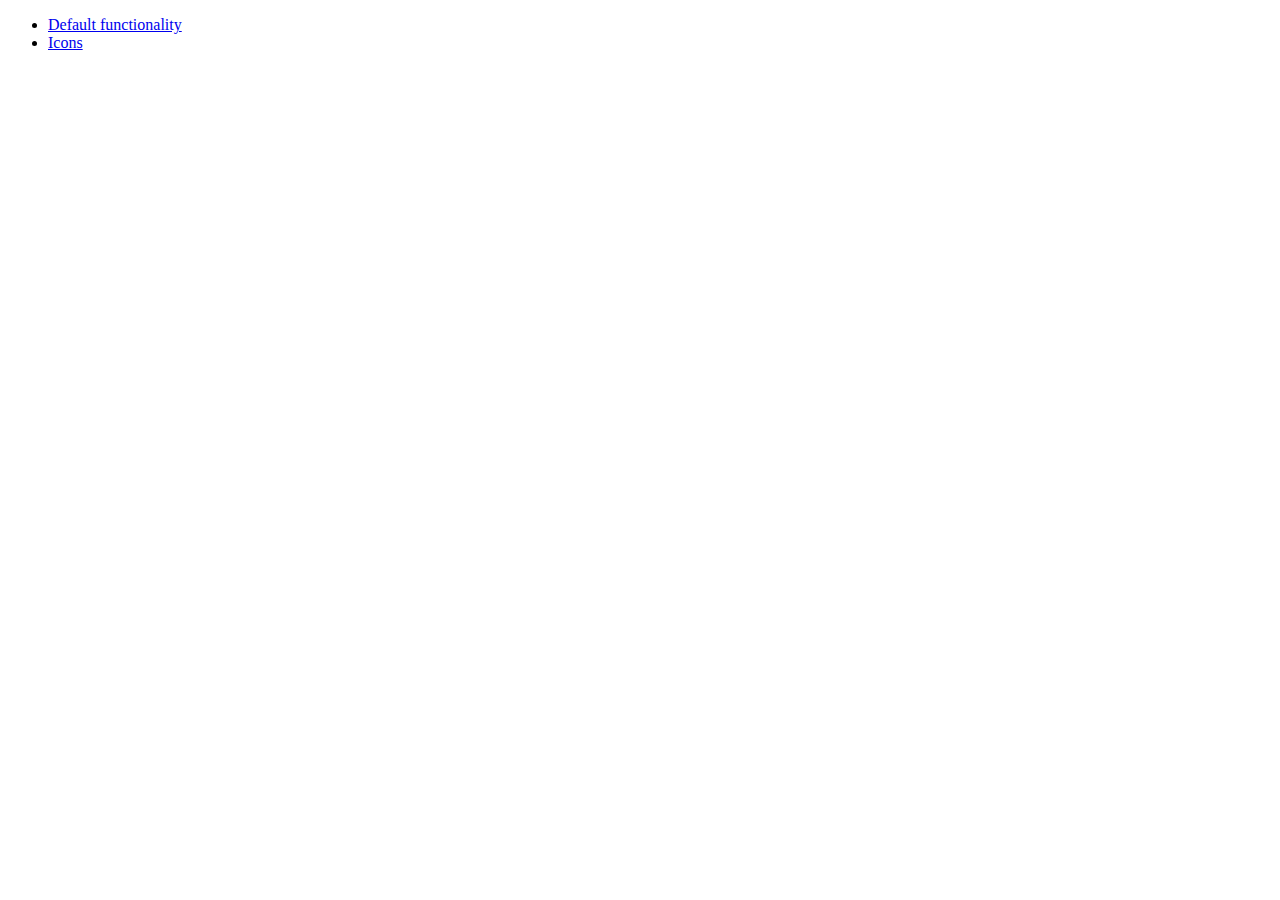
<file: static/lib/jquery-ui/demos/button/index.html>
<!doctype html>
<html lang="en">
<head>
	<meta charset="utf-8">
	<meta name="viewport" content="width=device-width, initial-scale=1">
	<title>jQuery UI Button Demos</title>
</head>
<body>

<ul>
	<li><a href="default.html">Default functionality</a></li>
	<li><a href="icons.html">Icons</a></li>
</ul>

</body>
</html>
</file>
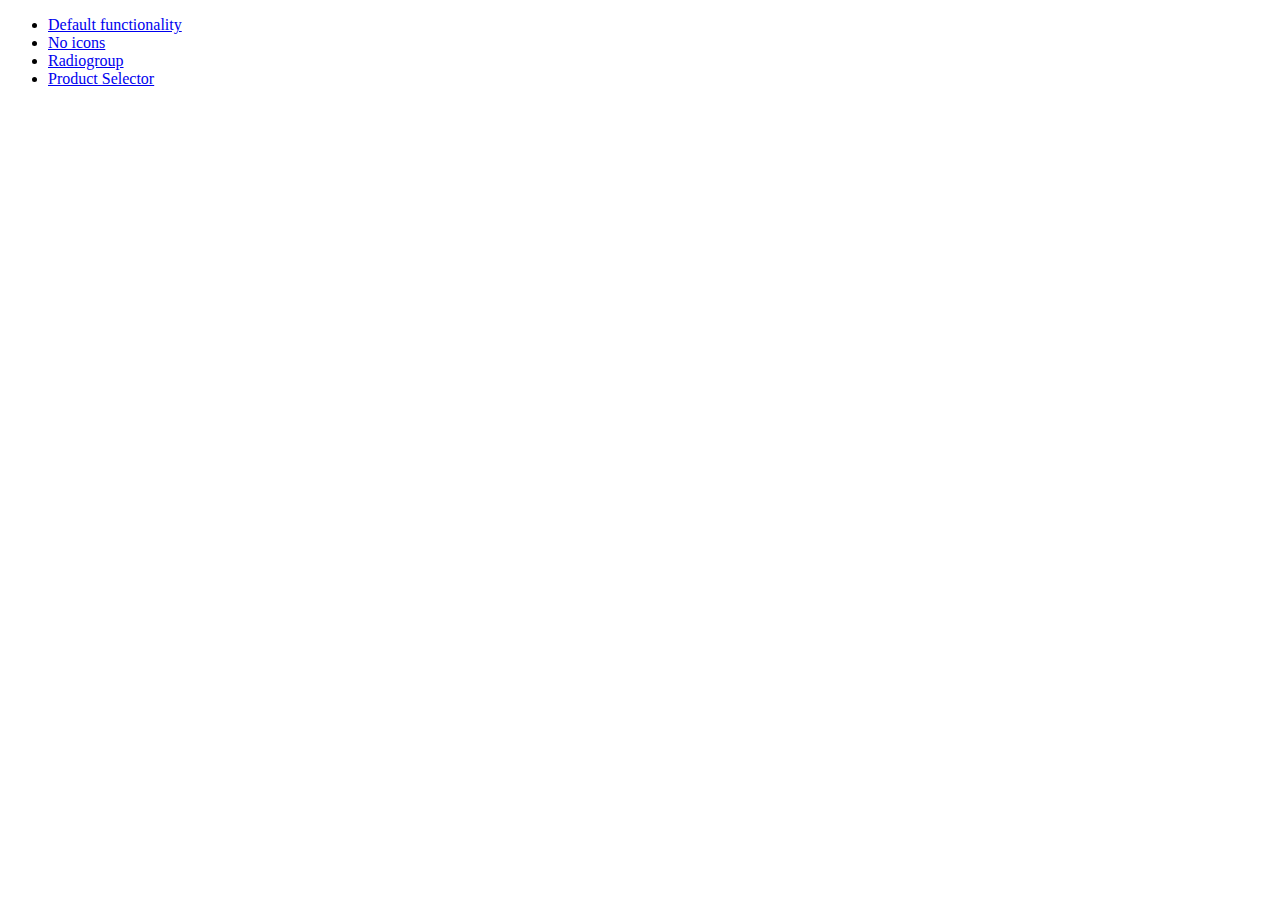
<file: static/lib/jquery-ui/demos/checkboxradio/index.html>
<!doctype html>
<html lang="en">
<head>
	<meta charset="utf-8">
	<meta name="viewport" content="width=device-width, initial-scale=1">
	<title>jQuery UI Checkboxradio Demos</title>
</head>
<body>

<ul>
	<li><a href="default.html">Default functionality</a></li>
	<li><a href="no-icons.html">No icons</a></li>
	<li><a href="radiogroup.html">Radiogroup</a></li>
	<li><a href="product-selector.html">Product Selector</a></li>
</ul>

</body>
</html>
</file>
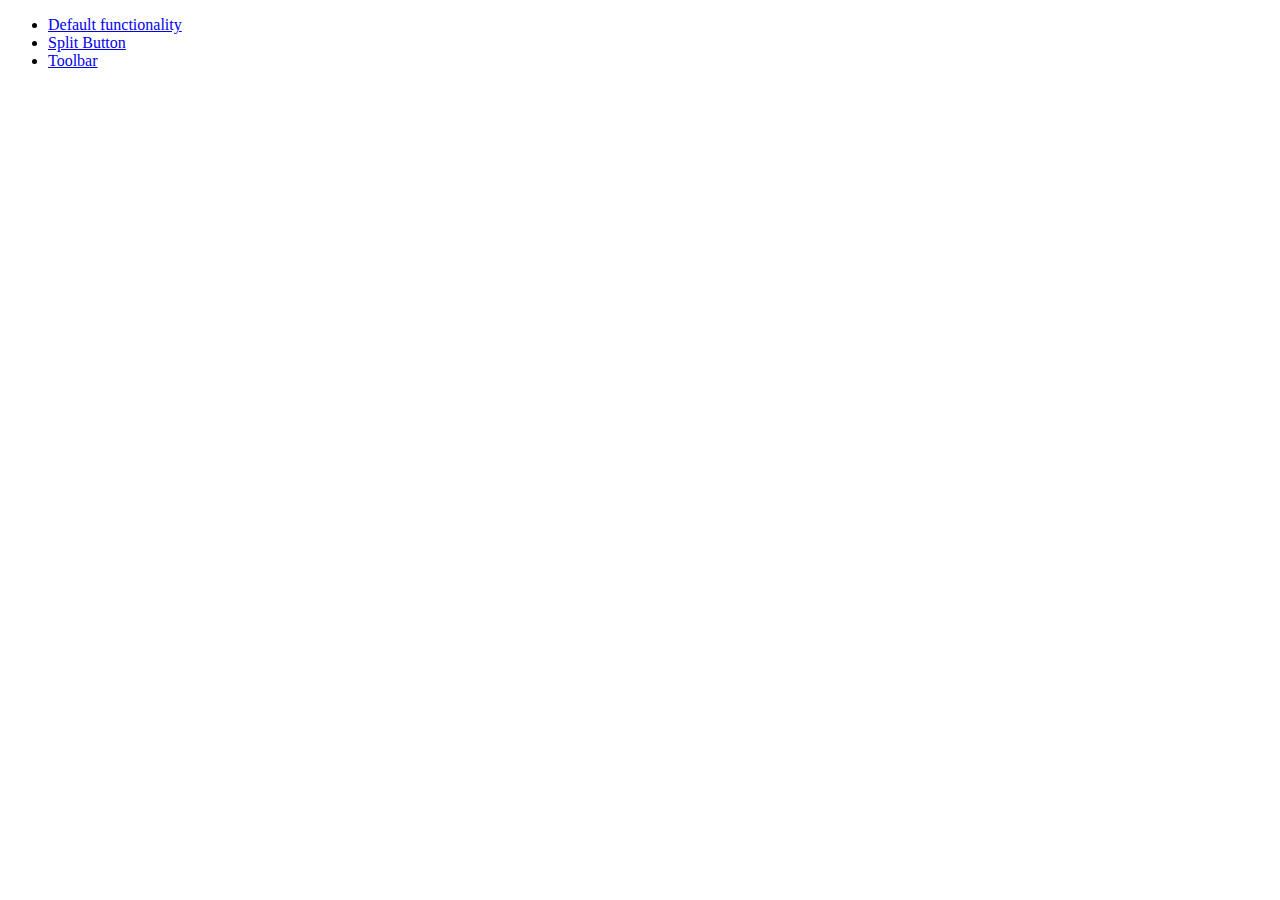
<file: static/lib/jquery-ui/demos/controlgroup/index.html>
<!doctype html>
<html lang="en">
<head>
	<meta charset="utf-8">
	<meta name="viewport" content="width=device-width, initial-scale=1">
	<title>jQuery UI Controlgroup Demos</title>
</head>
<body>

<ul>
	<li><a href="default.html">Default functionality</a></li>
	<li><a href="splitbutton.html">Split Button</a></li>
	<li><a href="toolbar.html">Toolbar</a></li>
</ul>

</body>
</html>
</file>
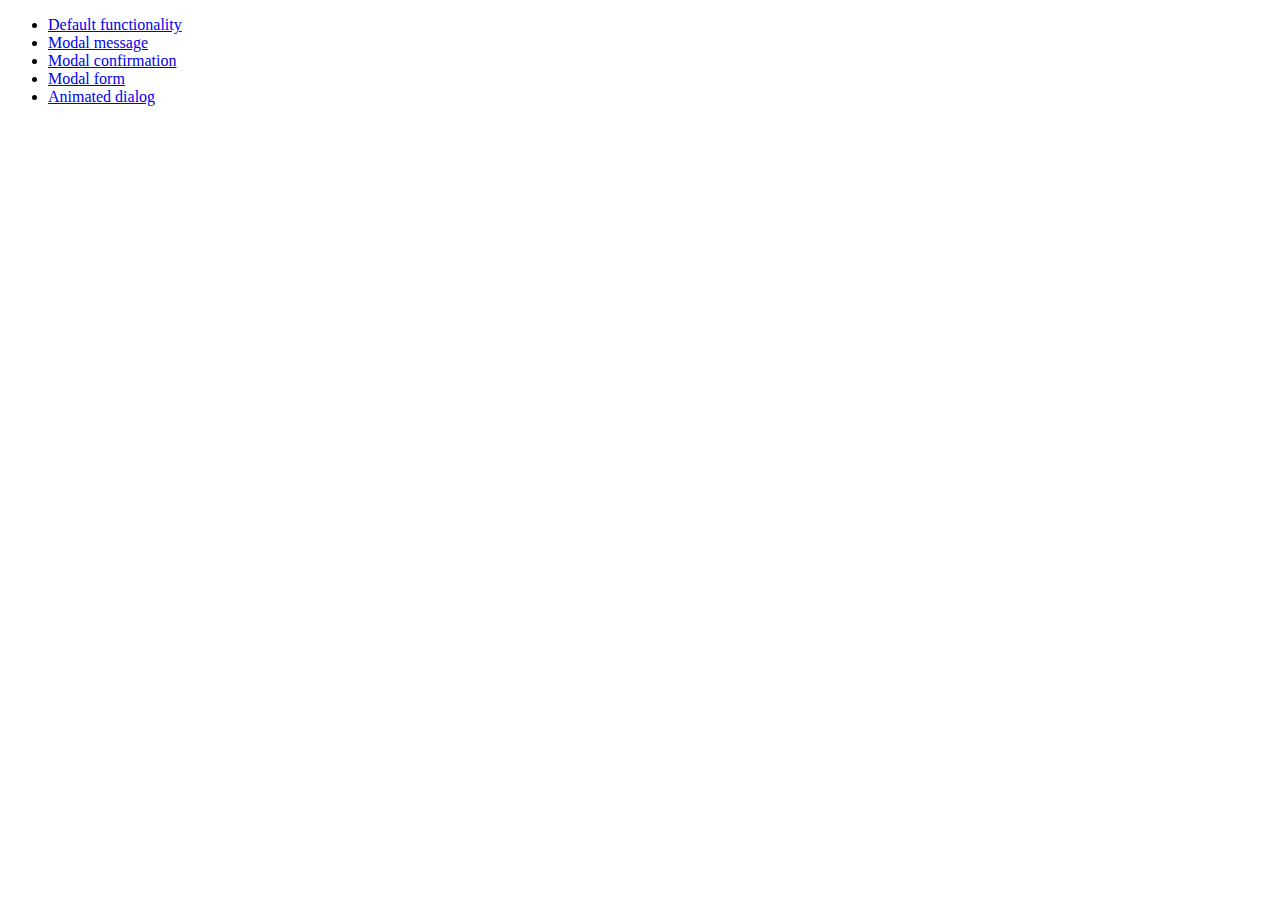
<file: static/lib/jquery-ui/demos/dialog/index.html>
<!doctype html>
<html lang="en">
<head>
	<meta charset="utf-8">
	<meta name="viewport" content="width=device-width, initial-scale=1">
	<title>jQuery UI Dialog Demos</title>
</head>
<body>

<ul>
	<li><a href="default.html">Default functionality</a></li>
	<li><a href="modal-message.html">Modal message</a></li>
	<li><a href="modal-confirmation.html">Modal confirmation</a></li>
	<li><a href="modal-form.html">Modal form</a></li>
	<li><a href="animated.html">Animated dialog</a></li>
</ul>

</body>
</html>
</file>
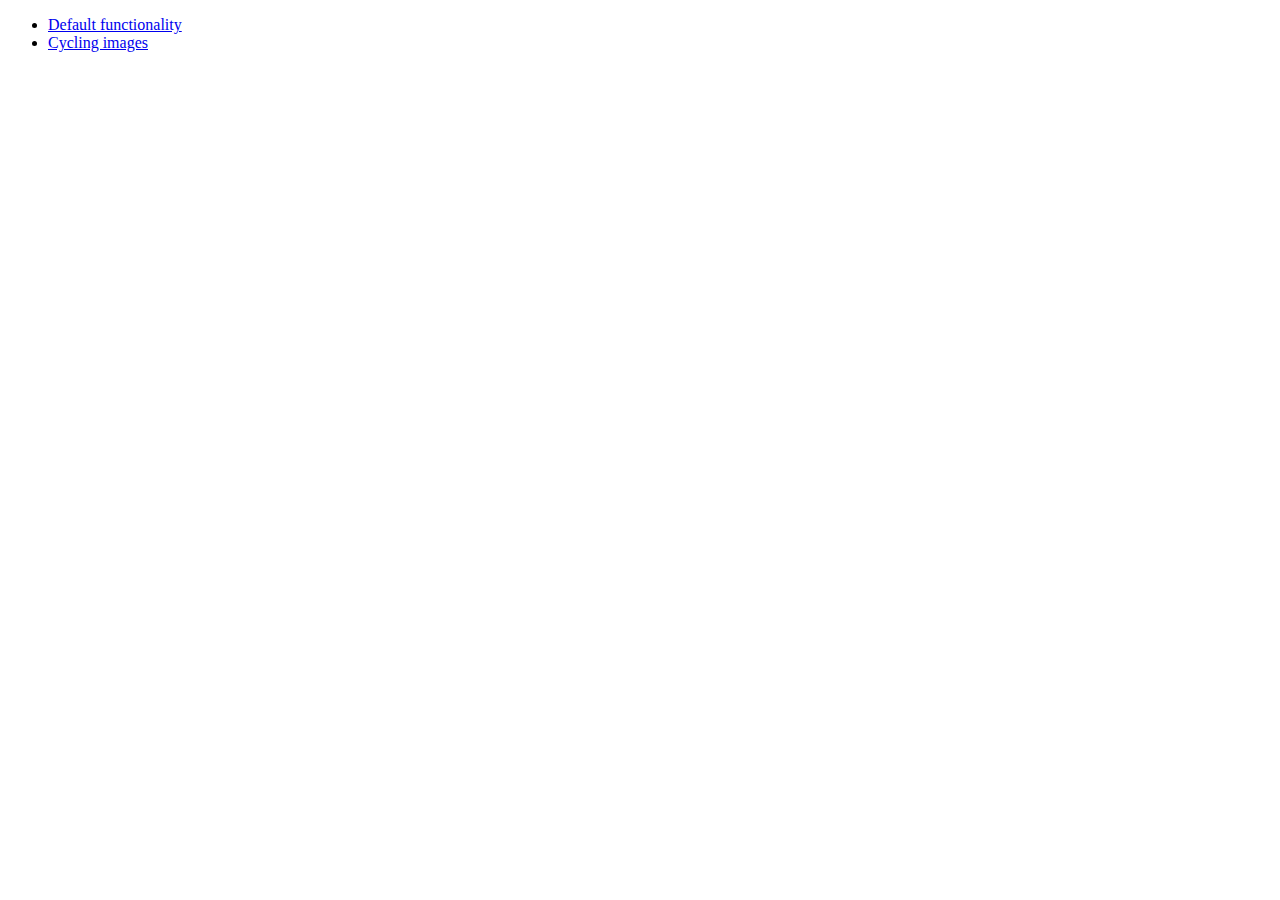
<file: static/lib/jquery-ui/demos/position/index.html>
<!doctype html>
<html lang="en">
<head>
	<meta charset="utf-8">
	<meta name="viewport" content="width=device-width, initial-scale=1">
	<title>jQuery UI Position Demo</title>
</head>
<body>

<ul>
	<li><a href="default.html">Default functionality</a></li>
	<li><a href="cycler.html">Cycling images</a></li>
</ul>

</body>
</html>
</file>
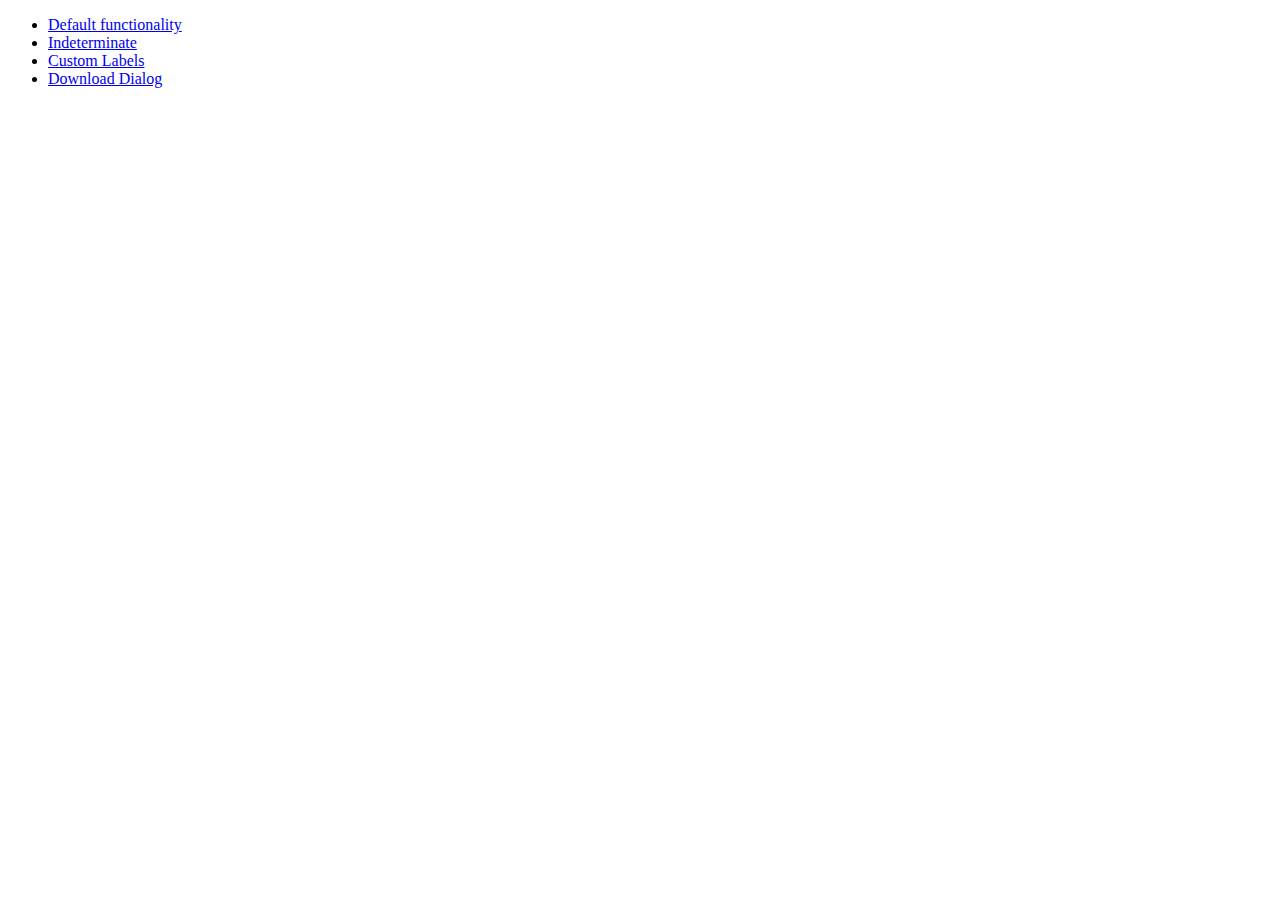
<file: static/lib/jquery-ui/demos/progressbar/index.html>
<!doctype html>
<html lang="en">
<head>
	<meta charset="utf-8">
	<meta name="viewport" content="width=device-width, initial-scale=1">
	<title>jQuery UI Progressbar Demos</title>
</head>
<body>

<ul>
	<li><a href="default.html">Default functionality</a></li>
	<li><a href="indeterminate.html">Indeterminate</a></li>
	<li><a href="label.html">Custom Labels</a></li>
	<li><a href="download.html">Download Dialog</a></li>
</ul>

</body>
</html>
</file>
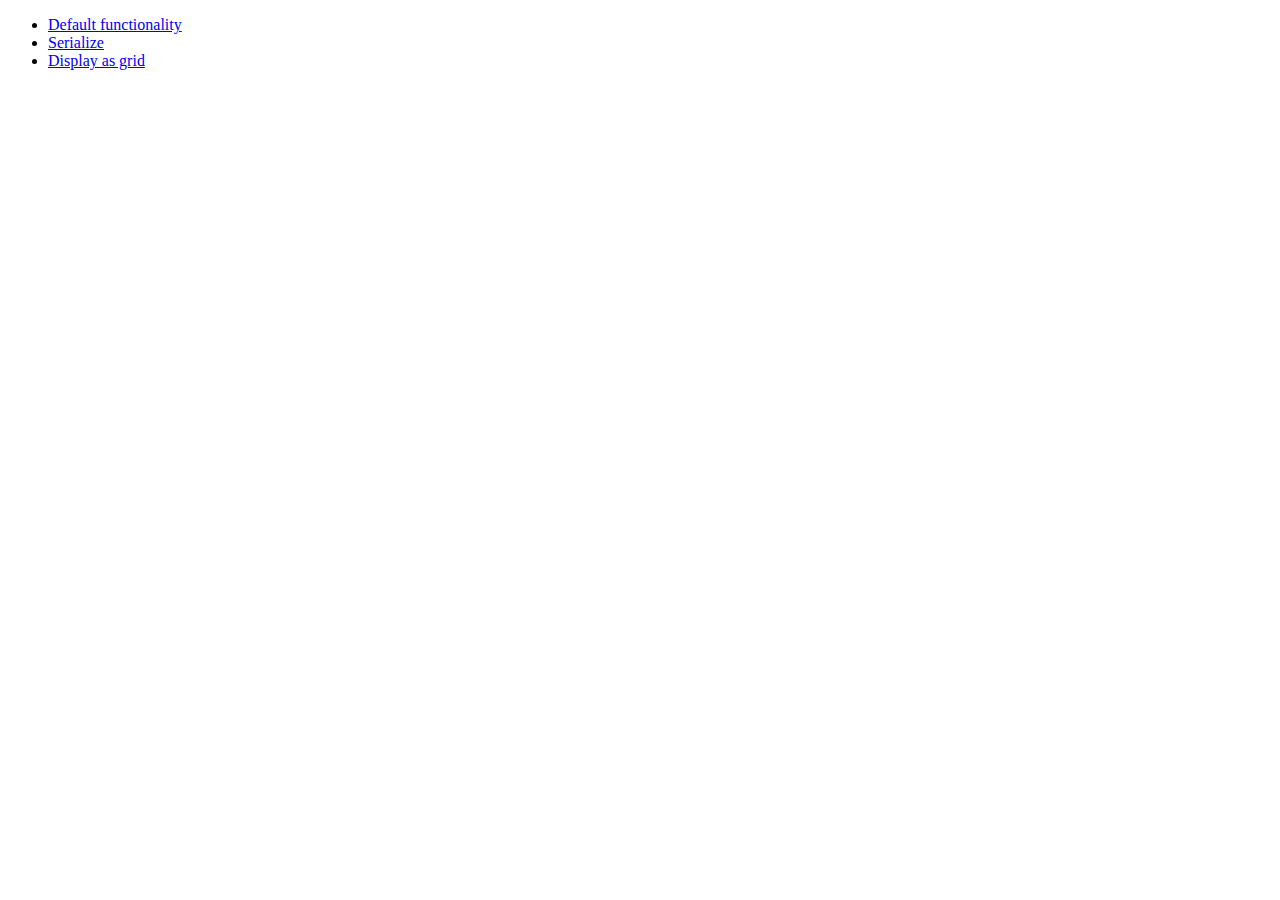
<file: static/lib/jquery-ui/demos/selectable/index.html>
<!doctype html>
<html lang="en">
<head>
	<meta charset="utf-8">
	<meta name="viewport" content="width=device-width, initial-scale=1">
	<title>jQuery UI Selectable Demos</title>
</head>
<body>

<ul>
	<li><a href="default.html">Default functionality</a></li>
	<li><a href="serialize.html">Serialize</a></li>
	<li><a href="display-grid.html">Display as grid</a></li>
</ul>

</body>
</html>
</file>
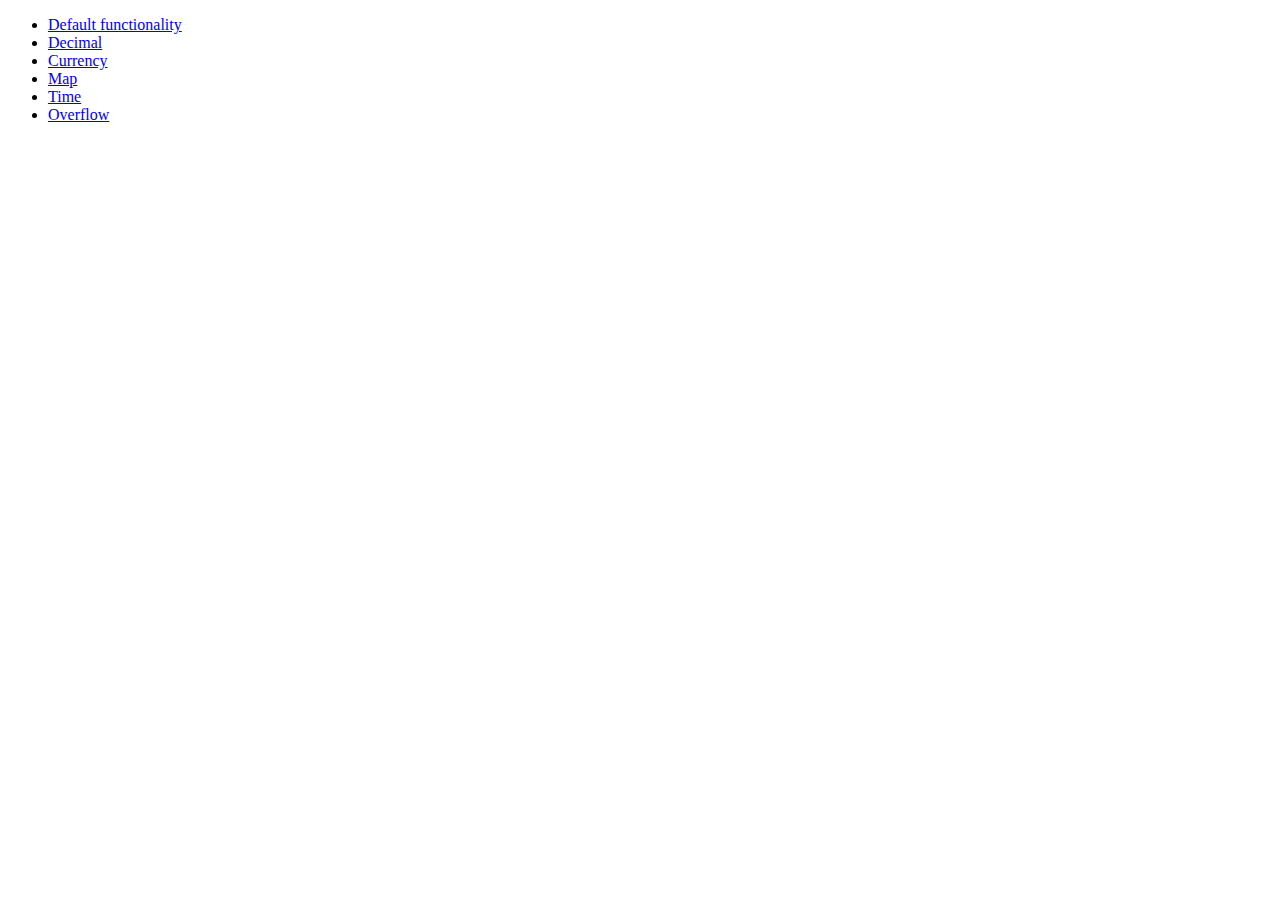
<file: static/lib/jquery-ui/demos/spinner/index.html>
<!doctype html>
<html lang="en">
<head>
	<meta charset="utf-8">
	<meta name="viewport" content="width=device-width, initial-scale=1">
	<title>jQuery UI Spinner Demos</title>
</head>
<body>

<ul>
	<li><a href="default.html">Default functionality</a></li>
	<li><a href="decimal.html">Decimal</a></li>
	<li><a href="currency.html">Currency</a></li>
	<li><a href="latlong.html">Map</a></li>
	<li><a href="time.html">Time</a></li>
	<li><a href="overflow.html">Overflow</a></li>
</ul>

</body>
</html>
</file>
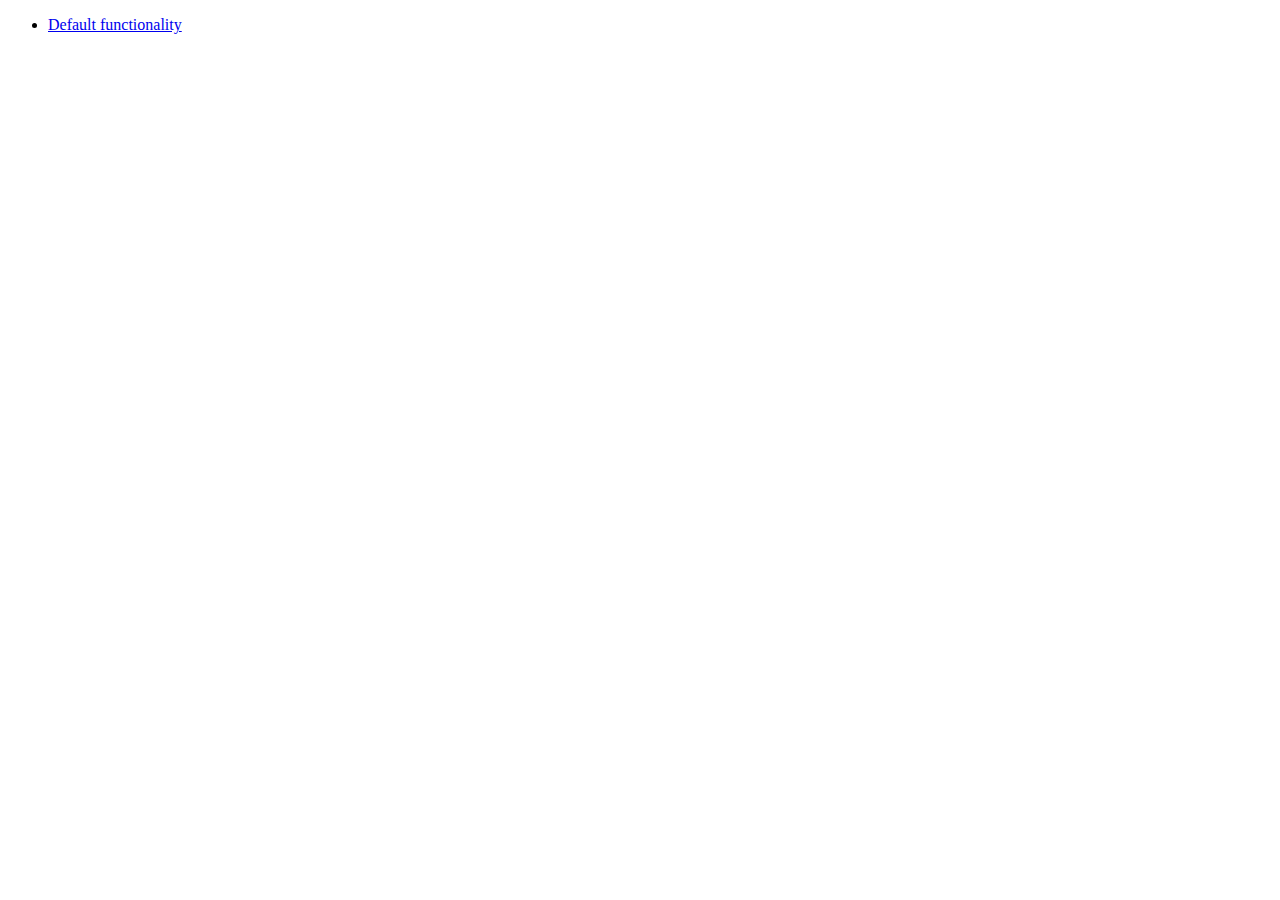
<file: static/lib/jquery-ui/demos/widget/index.html>
<!doctype html>
<html lang="en">
<head>
	<meta charset="utf-8">
	<meta name="viewport" content="width=device-width, initial-scale=1">
	<title>jQuery UI Widget Demo</title>
</head>
<body>

<ul>
	<li><a href="default.html">Default functionality</a></li>
</ul>

</body>
</html>
</file>
